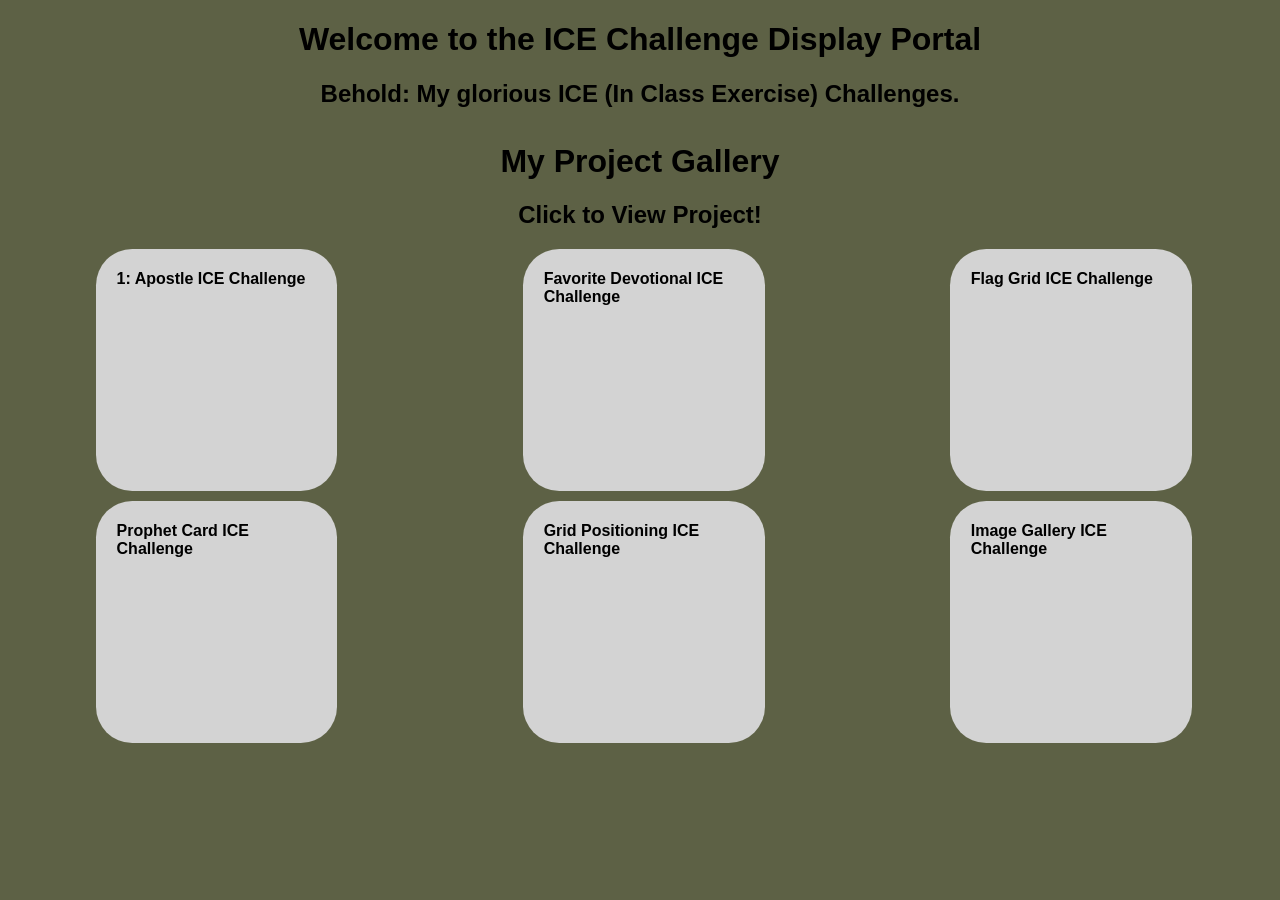
<file: index.html>
<!-- <nav>
    <a href=html.html id="backButton">Back</a>
</nav> -->

<!-- <link rel="stylesheet" href="apostle_spotlight/apostles.css"> -->

<!DOCTYPE html>
<html lang="en">
<head>
    <meta charset="UTF-8">
    <meta name="viewport" content="width=device-width, initial-scale=1.0">
    
    <link rel="stylesheet" href="styles/styles.css">
    <title>Document</title>
</head>
<header class="mainHeader">
        <div class="LogoContainer">
            <h1>Welcome to the ICE Challenge Display Portal</h1>
            <h2>Behold: My glorious ICE (In Class Exercise) Challenges.</h2>
        </div>
    </header>
    <body>
        <h1>My Project Gallery</h1>
        <h2>Click to View Project!</h2>
        <main id="gallery">
            <div class="box-content" id="ApostlePreview">1: Apostle ICE Challenge</div>
            <div class="box-content" id="FavoriteDevo">Favorite Devotional ICE Challenge</div>
            <div class="box-content" id="gridFlag">Flag Grid ICE Challenge</div>
            <div class="box-content" id="prophetCard">Prophet Card ICE Challenge</div>
            <div class="box-content" id="positioningPractice">Grid Positioning ICE Challenge</div>
            <div class="box-content" id="galleryPractice">Image Gallery ICE Challenge</div>
        </div>
        <script src="link.js"></script>
</body>
</html>
</file>
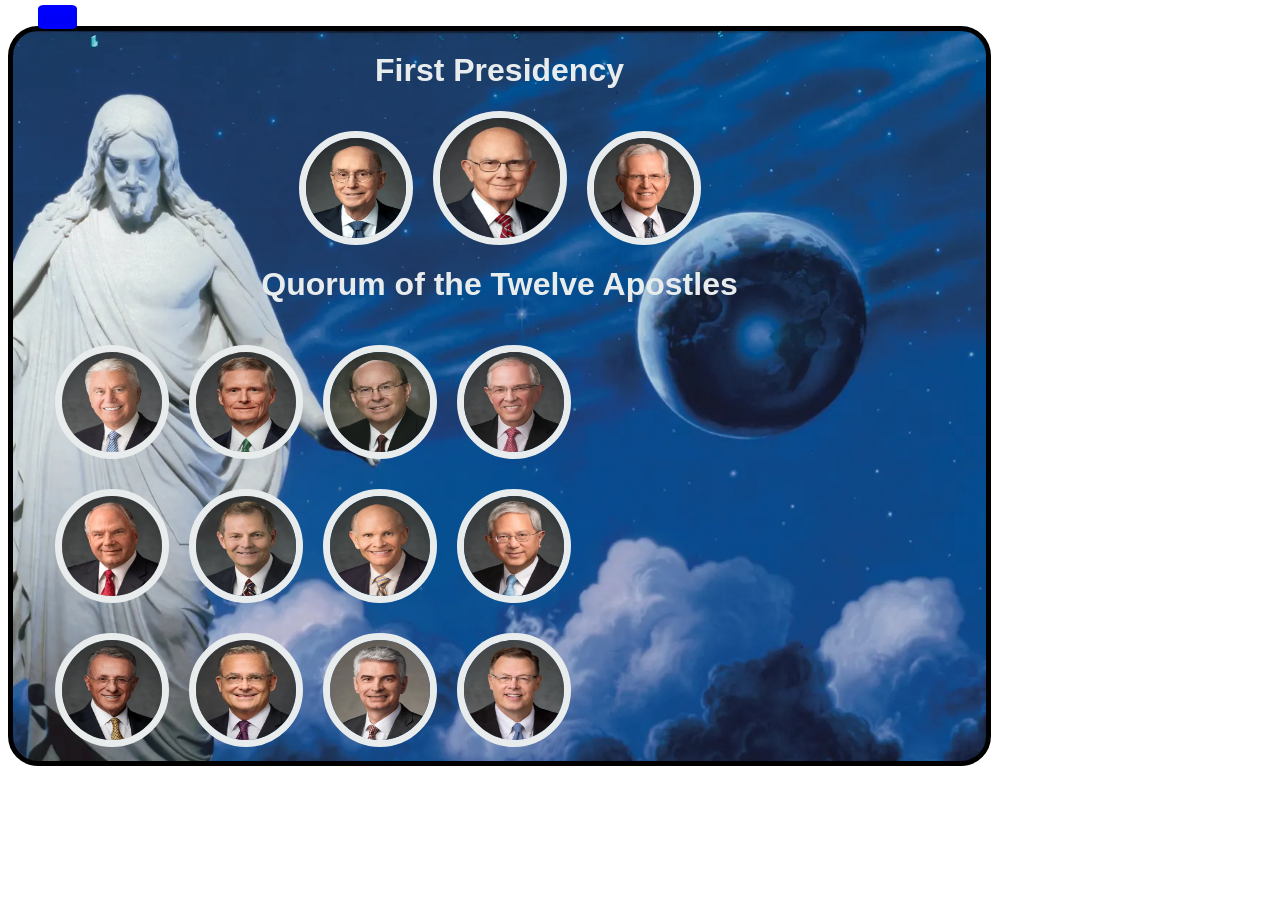
<file: apostles.html>
<!DOCTYPE html>
<html lang="en">
<head>
    <meta charset="UTF-8">
    <meta name="viewport" content="width=device-width, initial-scale=1.0">
    <title>Apostles Spotlights</title>
    <link rel="stylesheet" href="apostle_spotlight/apostles.css">
    <style>
        /* Insert styles here */
    </style>
</head>
<nav>
    <a href=index.html id="backButton">Back</a>
</nav>
<body>
    <div id="main_container">
        <!-- first Presidency -->
            <h1>First Presidency</h1>
        <div id="pres-div">
            <img src="apostle_spotlight/images/eyring.webp" alt="" id="eyring" class="pres">
            <img src="apostle_spotlight/images/oaks.webp" alt="oaks" id="oaks" class="pres">
            <img src="apostle_spotlight/images/christofferson.webp" alt="" id="christofferson" class="pres">
        </div>
        <!-- Quorum of the 12 -->
            <h1>Quorum of the Twelve Apostles</h1>
        <div id="quorum-div">
            <img src="apostle_spotlight/images/uchtdorf.webp" alt="" id="uchtdorf" class="quorum">
            <img src="apostle_spotlight/images/bednar.webp" alt="" id="bednar" class="quorum">
            <img src="apostle_spotlight/images/cook.webp" alt="" id="cook" class="quorum">
            <img src="apostle_spotlight/images/anderson.webp" alt="" id="anderson" class="quorum">
            <img src="apostle_spotlight/images/rasband.webp" alt="" id="rasband" class="quorum">
            <img src="apostle_spotlight/images/stevenson.webp" alt="" id="stevenson" class="quorum">
            <img src="apostle_spotlight/images/renlund.webp" alt="" id="renlund" class="quorum">
            <img src="apostle_spotlight/images/gong.webp" alt="" id="gong" class="quorum">
            <img src="apostle_spotlight/images/soares.webp" alt="" id="soares" class="quorum">
            <img src="apostle_spotlight/images/kearon.webp" alt="" id="kearon" class="quorum">
            <img src="apostle_spotlight/images/causse.webp" alt="" id="causse" class="quorum">
            <img src="apostle_spotlight/images/gilbert.webp" alt="" id="gilbert" class="quorum">
        </div>
        
    </div>
    <script src="link.js"></script>
</body>
</html>
</file>
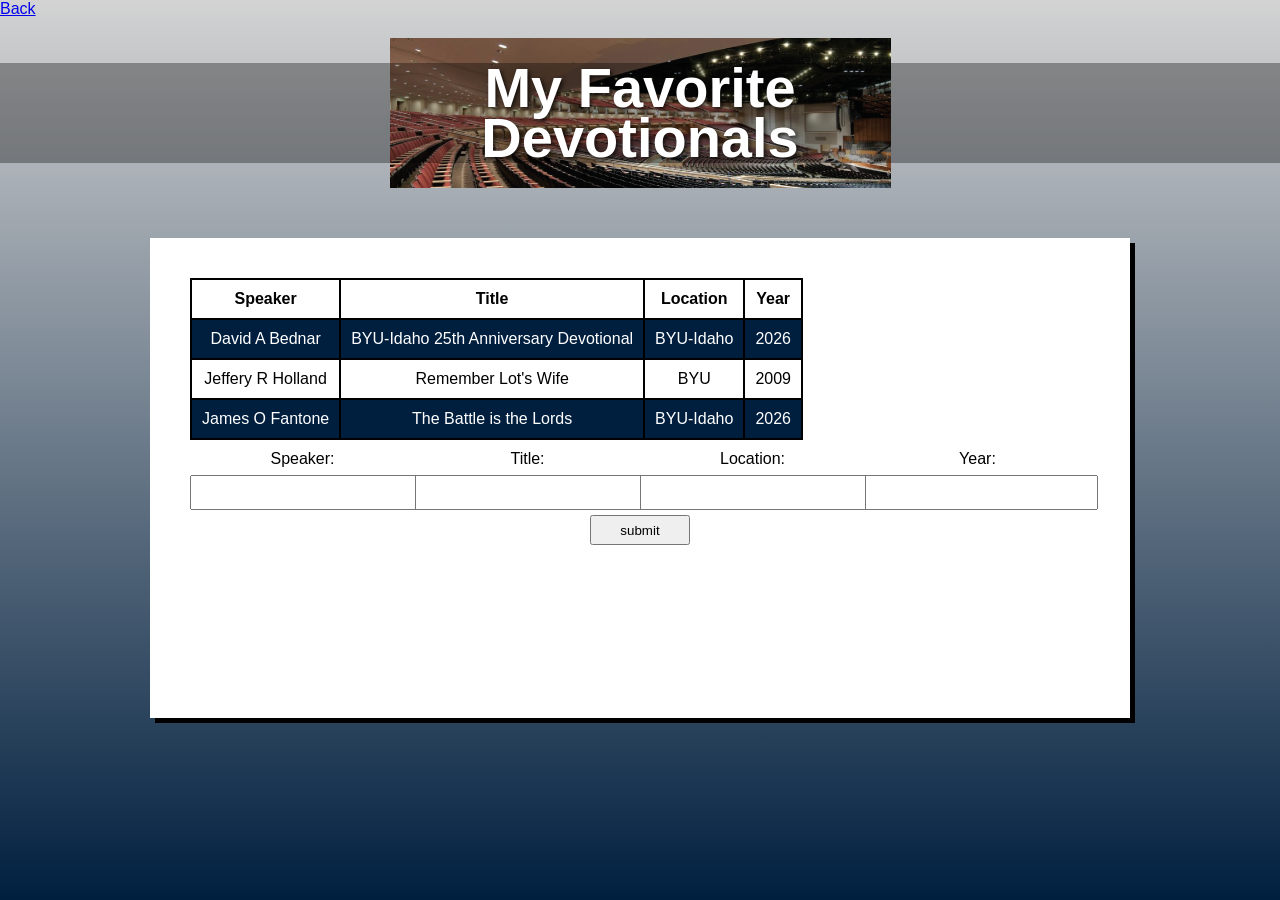
<file: favdevo.html>
<!DOCTYPE html>
<html lang="en">
<head>
  <meta charset="UTF-8" />
  <meta name="viewport" content="width=device-width, initial-scale=1.0"/>
  <title>My Favorite Devotionals</title>
  <link rel="stylesheet" href="favorite-devo/styles/styles.css" />
</head>
<nav>
    <a href=index.html id="backButton">Back</a>
</nav>
<body>
  <div class="container">
    <header class="header">
      <div class="header-image">
        <h1>My Favorite<br>Devotionals</h1>
      </div>
    </header>
    <main>
      <div class="content-box">
        <!-- Add your devotional content here -->
         <table>
          <!-- tr stands for Table Row -->
          <tr>
            <!-- th stands for Table Heading -->
            <th>Speaker</th>
            <th>Title</th>
            <th>Location</th>
            <th>Year</th>
          </tr>
          <tr>
            <td>David A Bednar</td>
            <td>BYU-Idaho 25th Anniversary Devotional</td>
            <td>BYU-Idaho</td>
            <td>2026</td>
          </tr>
          <tr>
            <td>Jeffery R Holland</td>
            <td>Remember Lot's Wife</td>
            <td>BYU</td>
            <td>2009</td>
          </tr>
          <tr>
            <td>James O Fantone</td>
            <td>The Battle is the Lords</td>
            <td>BYU-Idaho</td>
            <td>2026</td>
          </tr>
         </table>
         <div>
          <form id="devo-form">
          <!-- labels -->
          <label for="speaker-name">Speaker: </label> 
          <label for="title-name">Title: </label>
          <label for="location-name">Location: </label>
          <label for="year">Year: </label>
          <!-- speaker name input -->
          <input type="text" id="speaker-name">
          <!-- title input -->
          <input type="text" id="title-name">
          <!-- Location input -->
          <input type="text" id="location-name">
          <!-- year input -->
          <input type="text" id="year">
          <!-- submit button -->
          <input type="submit" value="submit" id="submit">
         </form>
        </div>
         
      </div>
    </main>
  </div>
</body>
</html>
</file>
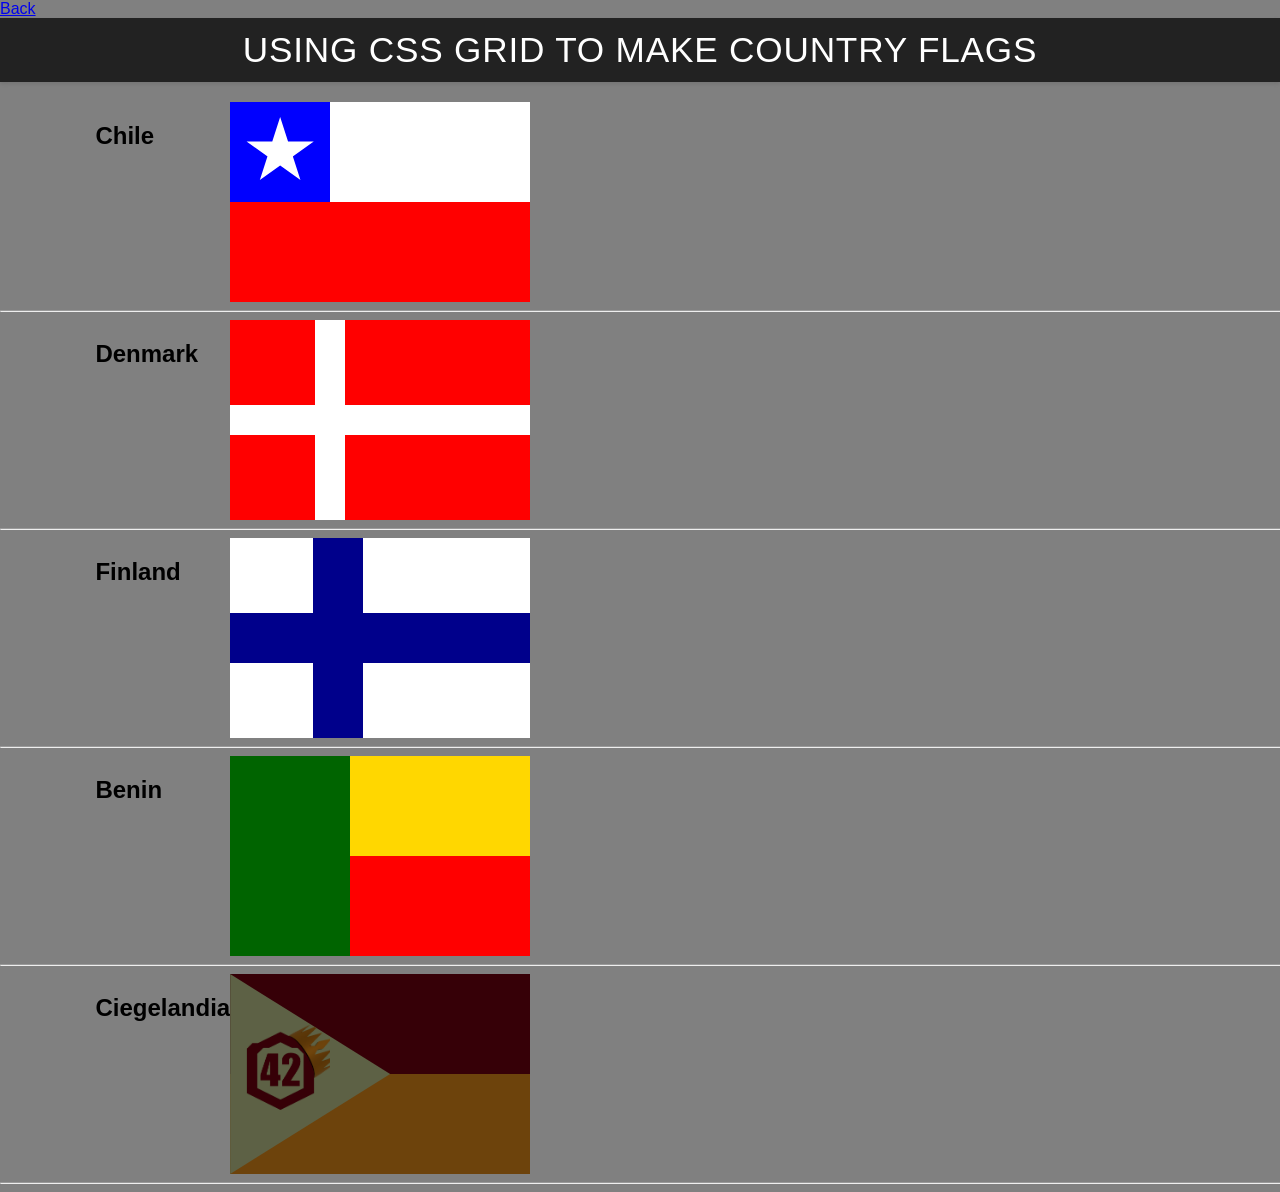
<file: flags.html>
<!DOCTYPE html>
<html lang="en">

<head>
    <meta charset="UTF-8">
    <meta name="viewport" content="width=device-width, initial-scale=1.0">
    <link rel="stylesheet" href="grid_flags/flags.css">
    <title>Flag</title>
</head>
<nav>
    <a href=index.html id="backButton">Back</a>
</nav>
<body>
    <header>
        <h1>Using CSS Grid to make Country Flags</h1>
    </header>
    <main>
        <h2>Chile</h2>
        <div id="chile">
            <div id="blue">
                <div class="star"></div>
            </div>
            <div id="white"></div>
            <div id="red"></div>
        </div>
        <hr>

        <h2>Denmark</h2>
        <div id="denmark">
            <div id="dred1"></div>
            <div id="dred2"></div>
            <div id="dred3"></div>
            <div id="dred4"></div>
        </div>
        <hr>

        <h2>Finland</h2>
        <div id="finland">
            <div id="fwhite1"></div>
            <div id="fwhite2"></div>
            <div id="fwhite3"></div>
            <div id="fwhite4"></div>
        </div>
        <hr>

        <h2>Benin</h2>
        <div id="benin">
            <div id="bgreen"></div>
            <div id="byellow"></div>
            <div id="bred"></div>
        </div>

        <hr>

        <h2>Ciegelandia</h2>
        <div id="ciegelandia">
            <div id="cgreen" class="triangle">
                <img src="grid_flags/images/42-WaterMark.png" alt="42-WaterMark.png" id="logo">
            </div>
            <div id="corange"></div>
            <div id="cmaroon"></div>
        </div>
        <hr>
    </main>
</body>

</html>
</file>
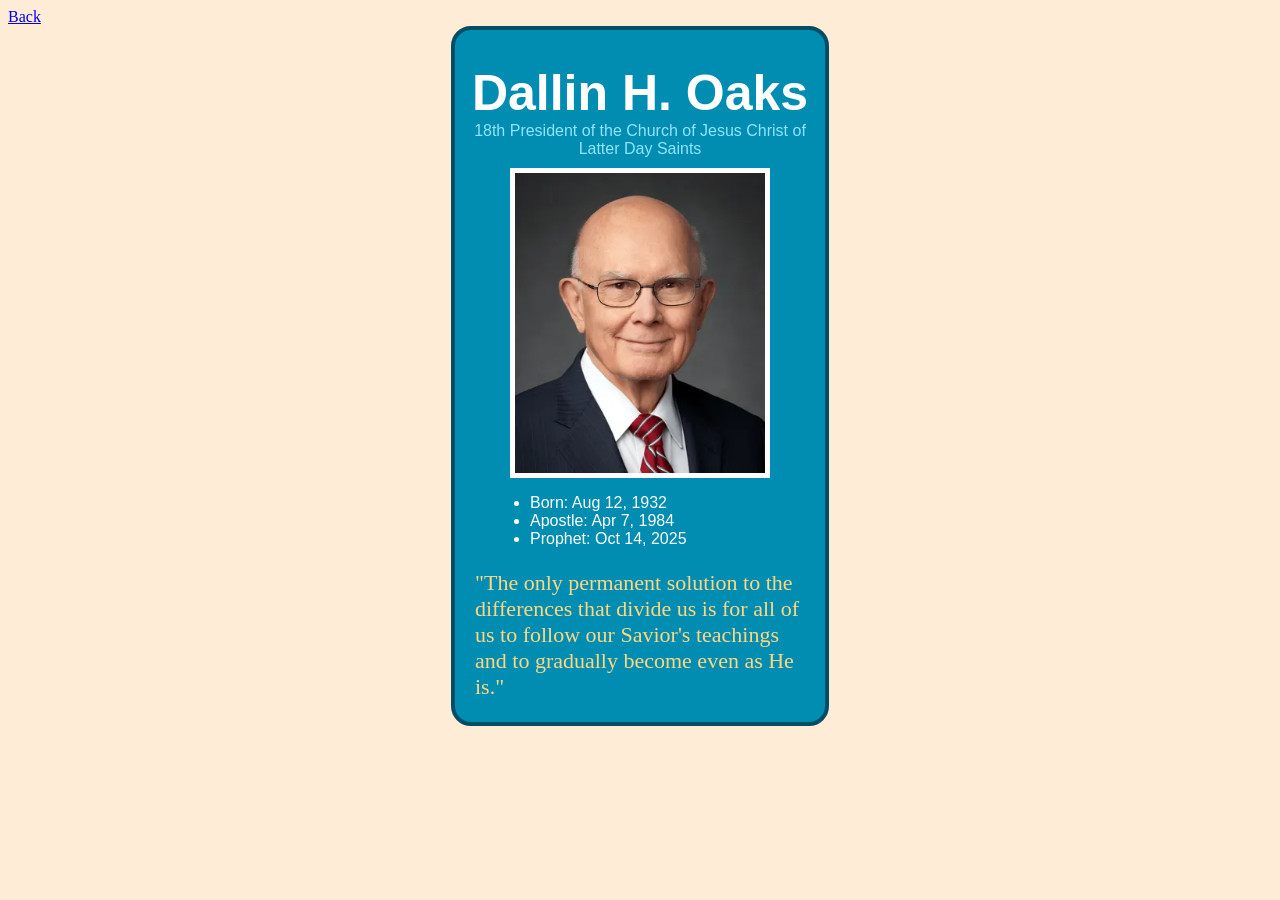
<file: oaks.html>
<!DOCTYPE html>
<html lang="en">
<head>
    <link rel="stylesheet" href="prophet-cards/oaks.css">
    <meta charset="UTF-8">
    <meta name="viewport" content="width=device-width, initial-scale=1.0">
    <title>Dallin H. Oaks</title>
    <style>
        /* Insert styles here, this is called an internal stylesheet  */
        body {
            background: #FFECD7;
        }
    </style>
</head>
<nav>
    <a href=index.html id="backButton">Back</a>
</nav>
<body>
    <main>
        <div id="card">
            <h1 id="name" class="content">
                Dallin H. Oaks
            </h1>
            <a id="subText" class="content" href="https://churchofjesuschrist.org">
                18th President of the Church of Jesus Christ of Latter Day Saints
            </a>
            <img src="prophet-cards/images/oaks.webp" alt="Dallin H Oaks Portrait" id="photo" class="content">
            <ul id="list" class="content">
                <li>Born: Aug 12, 1932 </li>
                <li>Apostle: Apr 7, 1984</li>
                <li>Prophet: Oct 14, 2025</li>
            </ul>
            <p id="quote" class="content">
                "The only permanent solution to the differences that divide us is for all of us to follow our Savior's teachings and to gradually become even as He is."
            </p>
        </div>
    </main>
    <!-- Insert HTML elements here -->
</body>
</html>
</file>
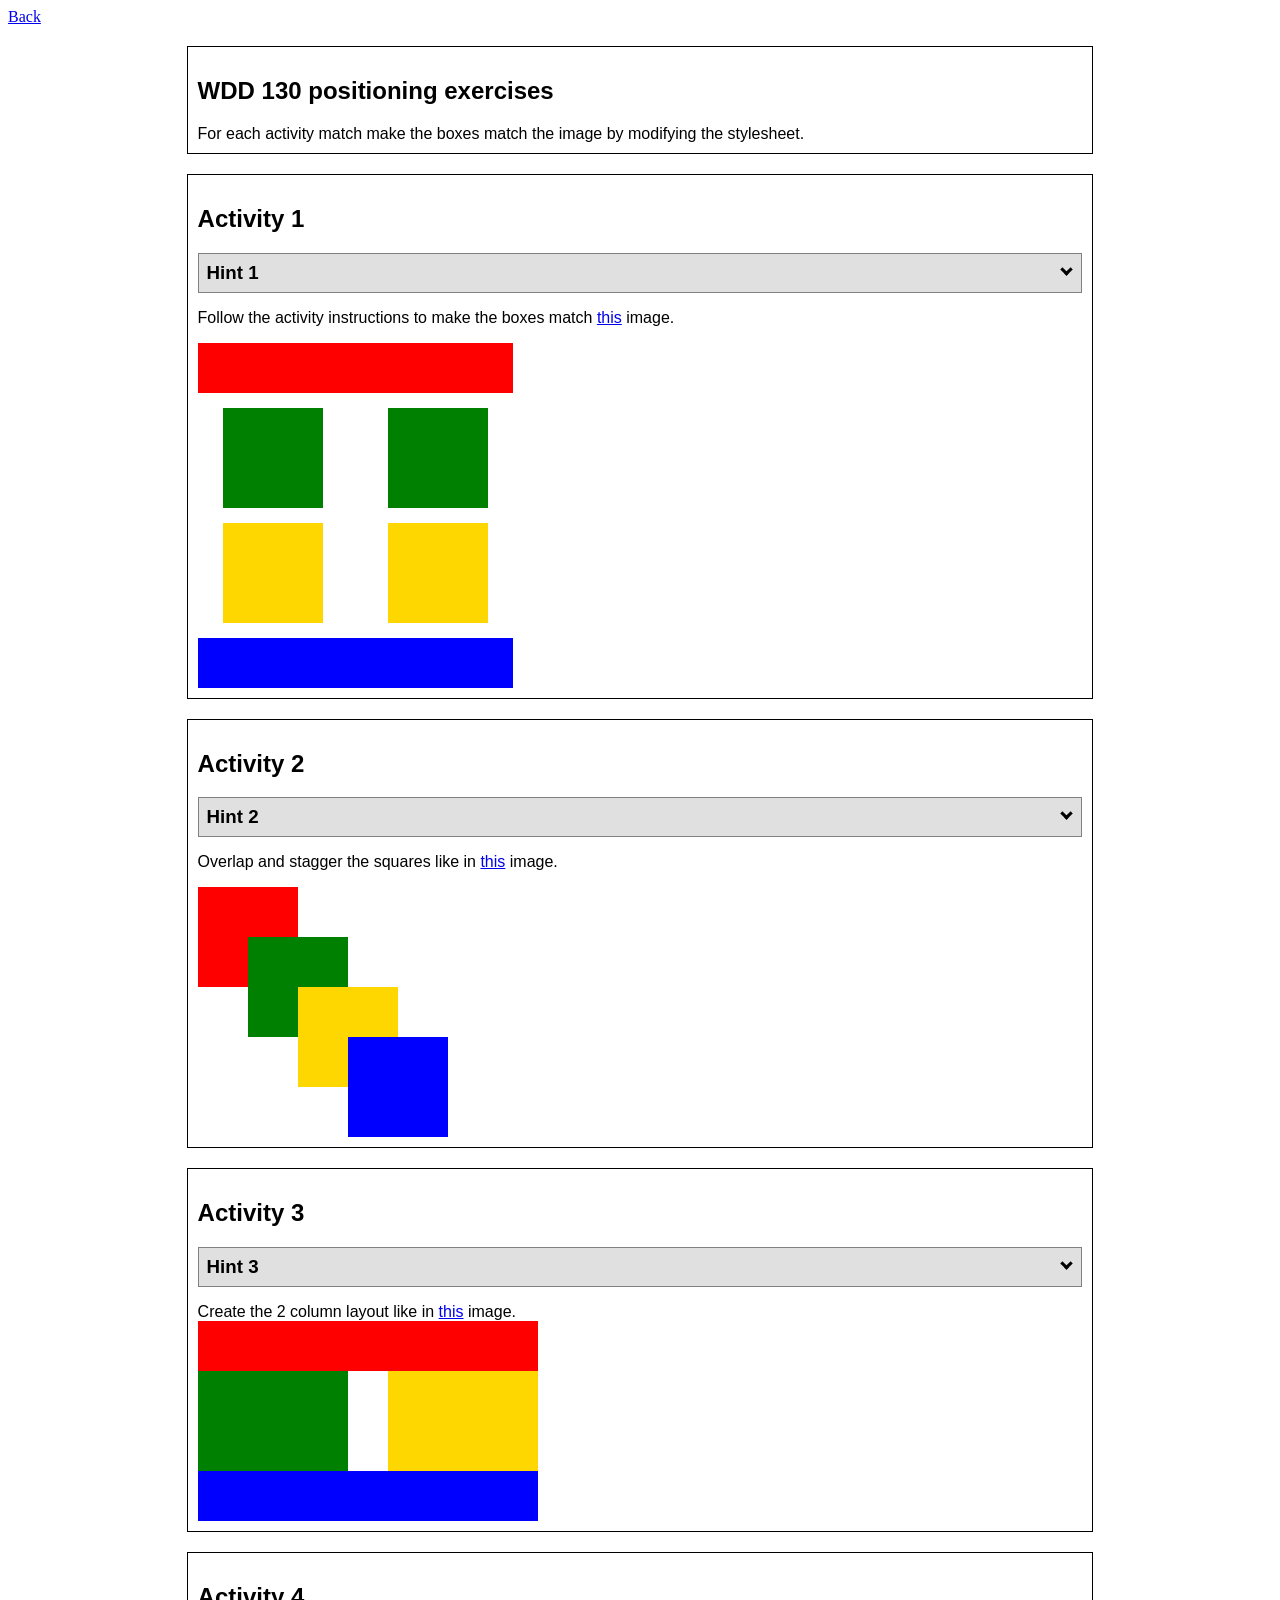
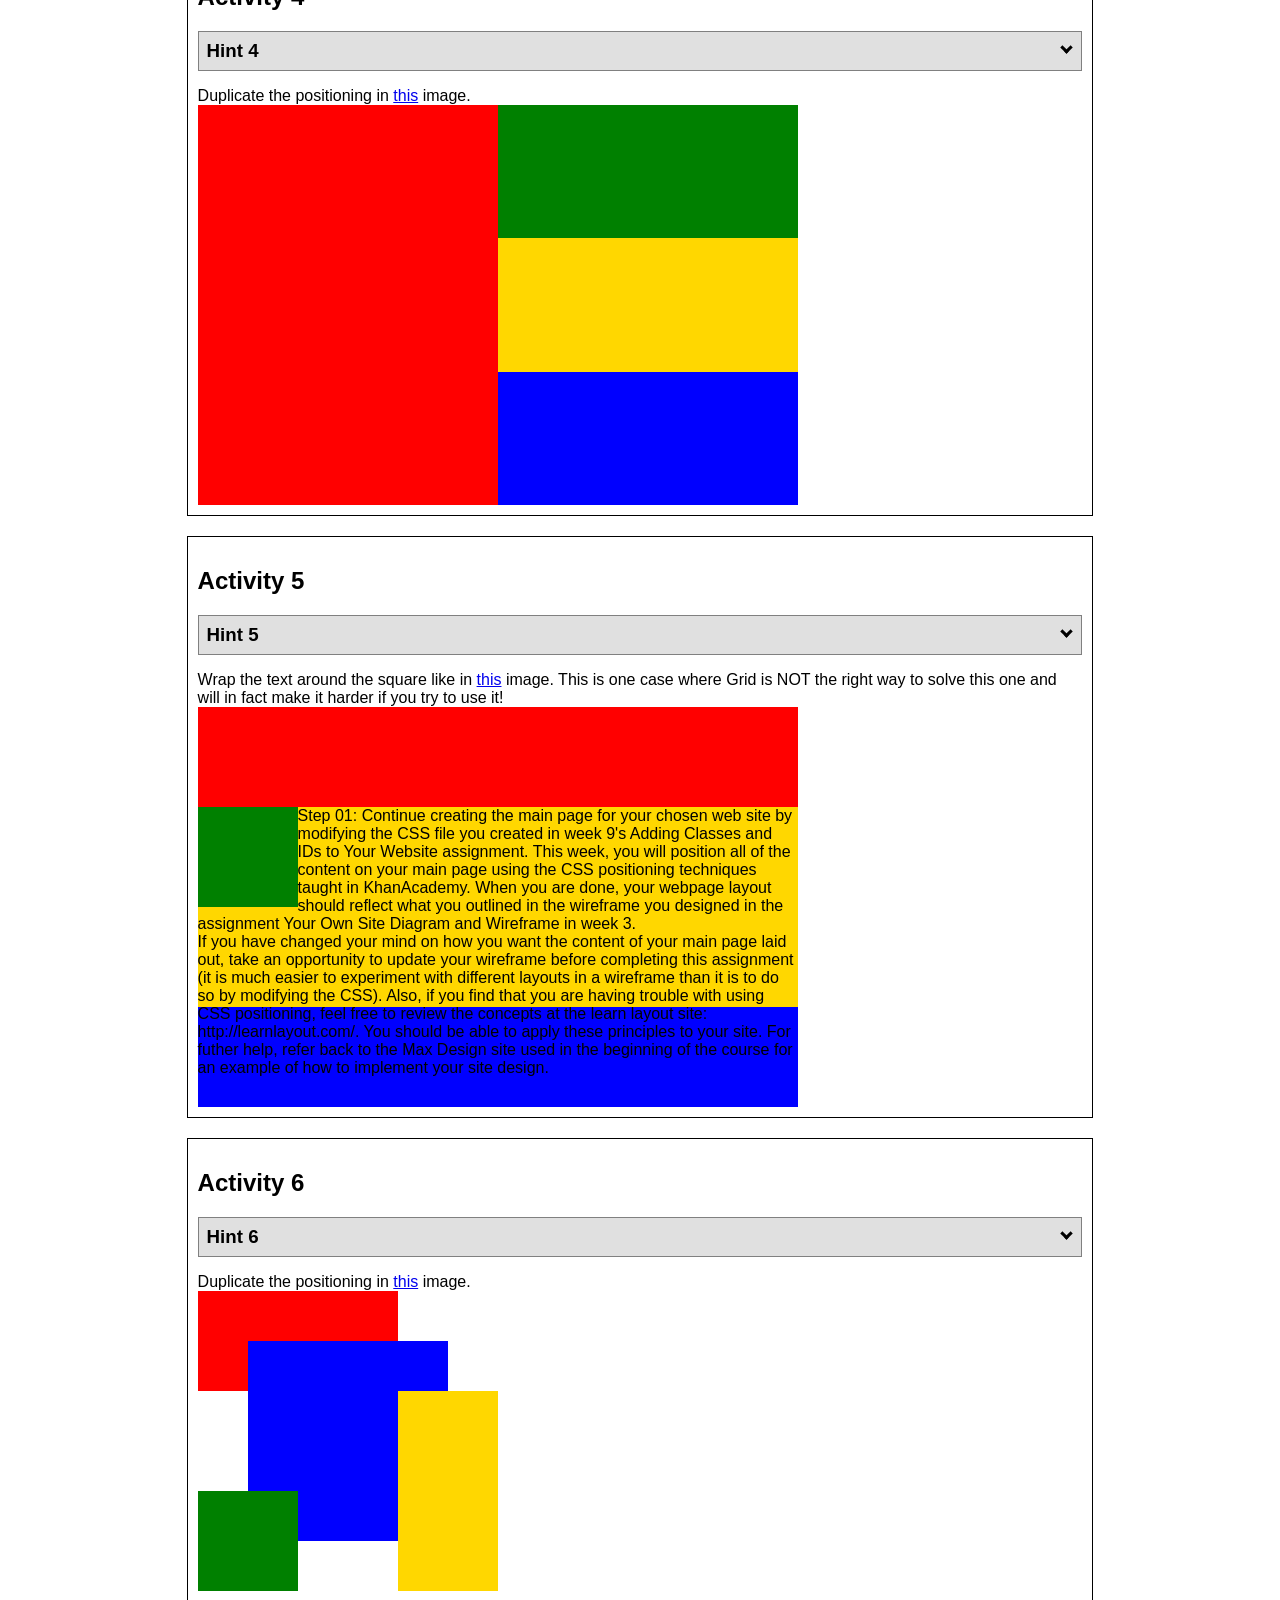
<file: positioning.html>
<!DOCTYPE html>
<html lang="en">
  <head>
    <!-- HTML - Name: positioning.html -->
    <title>Positioning Activity</title>
    <link rel="stylesheet" type="text/css" href="positioning/positionstyles.css" />
  </head>
  <nav>
    <a href=index.html id="backButton">Back</a>
</nav>
  <body>
    <div class="activity">
      <h2>WDD 130 positioning exercises</h2>
      For each activity match make the boxes match the image by modifying the stylesheet.</div>
    <div class="activity">
      <h2>Activity 1</h2>
      <section class="hint"><input type="checkbox" ><i></i> <h3>Hint 1</h3><div><p>Use the activity instructions for the firt activity</a></p></div></section>
      <p>Follow the activity instructions to make the boxes match  <a href="positioning/images/example1.png" target="_blank">this</a> image.</p>
      <div class="content1" >
        <div class="red1" ></div>
        <div class="green1" ></div>
        <div class="green1" ></div>
        <div class="yellow1"></div>
        <div class="yellow1"></div>
        <div class="blue1"></div>
      </div>
    </div>
    <div class="activity">
      <h2>Activity 2</h2>
      <section class="hint"><input type="checkbox" > <h3>Hint 2</h3><i></i><div>
      <ul>
      <li>grid-template-columns: 50px 50px 50px 50px 50px </li></ul></div></section>
      <p>Overlap and stagger the squares like in <a href="positioning/images/example2.png" target="_blank">this</a> image.</p>
      <div class="content2" >
        <div class="red2" ></div>
        <div class="green2" ></div>
        <div class="yellow2"></div>
        <div class="blue2"></div>
      </div>
    </div>
    <div class="activity">
      <h2>Activity 3</h2>
      <section class="hint"><input type="checkbox" > <h3>Hint 3</h3><i></i><div><p>This one is going to be best solved with CSS Grid. Remember to make the boxes the right width first...then start moving them around. </p><h4>Properties used:</h4><ul><li>display:grid;</li><li>grid-template-columns:</li><li>grid-column-gap:</li>
        <li>grid-column:</li>  </ul></div></section>
      Create the 2 column layout like in <a href="positioning/images/example3.png" target="_blank">this</a>  image.
      <div class="content3" >
        <div class="red3" ></div>
        <div class="green3" ></div>
        <div class="yellow3"></div>
        <div class="blue3"></div>
      </div>
    </div>
    <div class="activity">
      <h2>Activity 4</h2>
      <section class="hint"><input type="checkbox" > <h3>Hint 4</h3><i></i><div><p>For the others we have been primarily concerned with width. For this one you will need to adjust height as well. </p><h4>Properties used:</h4><ul><li>display:grid;</li><li>grid-template-columns:</li><li>grid-row:</li></ul></div></section>
      Duplicate the positioning in <a href="positioning/images/example4.png" target="_blank">this</a> image. 
      <div class="content4" >
        <div class="red4" ></div>
        <div class="green4" ></div>
        <div class="yellow4"></div>
        <div class="blue4"></div>
      </div>
    </div>

    <div class="activity">
      <h2>Activity 5</h2>
      <section class="hint"><input type="checkbox" > <h3>Hint 5</h3><i></i><div><p>Grid is <strong>not</strong> the right way to do this.  In fact there is only one way to really do that...and that is with float. Remember that we float the thing we want the text to wrap around.  Also remember to start by making all the shapes the right size and shape.</p><h4>Properties used:</h4><ul><li>float: left;</li></ul></div></section>
      Wrap the text around the square like in <a href="positioning/images/example5.png" target="_blank">this</a> image. This is one case where Grid is NOT the right way to solve this one and will in fact make it harder if you try to use it!
      <div class="content5" >
        <div class="red5" ></div>
        <div class="green5" ></div>
        <div class="yellow5">Step 01: Continue creating the main page for your chosen web site by modifying the CSS file you created in week 9's Adding Classes and IDs to Your Website assignment. This week, you will position all of the content on your main page using the CSS positioning techniques taught in KhanAcademy. When you are done, your webpage layout should reflect what you outlined in the wireframe you designed in the assignment Your Own Site Diagram and Wireframe in week 3. <br />
          If you have changed your mind on how you want the content of your main page laid out, take an opportunity to update your wireframe before completing this assignment (it is much easier to experiment with different layouts in a wireframe than it is to do so by modifying the CSS). Also, if you find that you are having trouble with using CSS positioning, feel free to review the concepts at the learn layout site: http://learnlayout.com/. You should be able to apply these principles to your site. For futher help, refer back to the Max Design site used in the beginning of the course for an example of how to implement your site design.</div>
        <div class="blue5"></div>
      </div>
    </div>
    <div class="activity">
      <h2>Activity 6</h2>
      <section class="hint"><input type="checkbox" > <h3>Hint 6</h3><i></i><div><p>This one is all about visualizing the grid behind the layout. If you are having a hard time doing that first: all the sizes are even multiples of 100, and second here is another example with the lines drawn: <a href="images/example6-hint.png" target="_blank">example 6 with lines</a>. For this one you will find it easiest if you use px for the column width. You can also use <kbd>z-index</kbd> to control the element layering.    </p><h4>Properties used:</h4><ul><li>display:grid;</li><li>grid-template-columns:</li><li>grid-column:</li><li>grid-row:</li><li><a href="https://www.w3schools.com/cssref/pr_pos_z-index.asp" target="_blank">z-index:</a></li></ul></div></section>
      Duplicate the positioning in <a href="positioning/images/example6.png" target="_blank">this</a> image.
      <div class="content6" >
        <div class="red6" ></div>
        <div class="green6" ></div>
        <div class="yellow6"></div>
        <div class="blue6"></div>
      </div>
    </div>
  </body>
</html>
</file>
<file: apostle_spotlight/apostles.css>
#main_container{
    background-image: url('images/christus.webp');
    background-size: cover;
    background-position: 63%;
    width: 973px;
    height: 730px;
    border-width: 5px;
    border-color: #000000;
    border-style: solid;
    border-radius: 30px;
    justify-self: center;
}
#pres-div{
    display: flex;
    justify-content: center;
}
#quorum-div{
    height: 400px;
    width: 600px;
    justify-self: center;
    display: flex;
    justify-content: center;
    flex-direction: column;
    flex-flow:row wrap;
    
}
.pres{
    width:100px;
    height: 100px;
    border-width: 7px;
    border-color: #e8eced;
    border-style: solid;
    border-radius: 100%;
    margin: 10px;
    margin-bottom: 0px;
    margin-top: 20px;
}
.quorum{
    max-width:100px;
    height:100px;
    border-width: 7px;
    border-color: #e8eced;
    border-style: solid;
    border-radius: 100%;
    flex-basis: 33.33333%;
    margin:10px;
    margin-top: 20px;
}
h1{
    color:#e8eced;
    font-family: arial;
    text-align: center;
}
#oaks{
    width:120px;
    height: 120px;
    margin-top: 0;
}
#backButton{
    width: 70px;
    height:45px;
    margin-left: 30px;
    background-color: blue;
    border-radius: 15%;
    justify-self: left;
    text-align: center;
    cursor: pointer;
    font-size: 15px;
    padding:4px;
}
</file>
<file: styles/styles.css>
body{
    font-family: myFont, sans-serif;
    font-weight: bold;
    background-color: #5d6145;
}
h1{
    text-align: center;

}

h2{
    text-align: center;
}
img{
    object-fit: cover;
    width: 25%;
    height: 100px;
}
.box-content{
    background-color: lightgray;
    width:200px;
    height:200px;
    color: #000000;
    border-radius: 15%;
    padding:5%;
    transition: box-shadow 0.2s ease-in, scale 0.1s ease-in, transform 0.1s ease-in;
}
.box-content:hover{
    transform: translateY(-5%);
    box-shadow: 8px 8px 10px #000000;
    scale: 1.1;
}

#gallery{
    display:grid;
    grid-template-columns: 33% 33% 33%;
    gap: 10px;
    justify-items: center;
}
.mainHeader{
    top:0;
    width:100%;
    height: 100px;
}
</file>
<file: favorite-devo/styles/styles.css>
body {
  margin: 0;
  height: 100%;
  font-family: Arial, sans-serif;
  background: linear-gradient(to bottom, #d3d3d3, #001f3f);
  background-repeat: no-repeat; /* Just in case */
  background-attachment: fixed;
}

.container {
  text-align: center;
}

.header {
  padding: 20px 0;
}

.header-image {
  background-image: url('../images/icenter.png'); /* Replace with your image */
  background-repeat: no-repeat;
  background-position: center;
  height: 150px;
  display: flex;
  flex-direction: column;
  justify-content: center;
  color: white;

}

.header-image h1 {
  margin: 0;
  line-height: 0.9;
    font-size: 3.5em;
  font-weight: bold;
  text-shadow: 2px 2px 4px rgba(0, 0, 0, 0.7);
  background: #00000055;
}

.content-box {
  background-color: white;
  margin: 30px auto;
  width: 90%;
  max-width: 900px;
  padding: 40px;
  box-shadow: 5px 5px 0px black;
  min-height: 400px;
}
th, td{
  border: 2px solid black;
  padding: 10px;
}
table{
  border-collapse: collapse;
  justify-self: center;
}

tr:nth-child(even){
background-color: #001f3f;
color: white;
}

tr:hover{
background-color: yellow;
color:gray;
}
#devo-form{
  display: grid;
  grid-template-columns: 1fr 1fr 1fr 1fr;
  grid-template-rows: 1fr 1fr 1fr;
}
label{
  margin-top:10px;
  margin-bottom: 7px;
}
#speaker-name{
  grid-row:2/3;
  grid-column: 1 / 2;
  width: 100%;
}
#title-name{
  grid-row:2/3;
  grid-column: 2 / 3;
  width: 100%;
}
#location-name{
  grid-row:2/3;
  grid-column: 3 / 4;
  width: 100%;
}
#year{
  grid-row:2/3;
  grid-column: 4 / 5;
  width: 100%;
}
#submit{
  grid-row:3/4;
  grid-column: 1 / 5;
  width: 100px;
  margin-top:5px;
  justify-self: center;
}
</file>
<file: grid_flags/flags.css>
body {
    margin: 0;
    font-family: 'Helvetica Neue', sans-serif;
    background-color: gray;
}

header {
    background-color: #222;
    color: #fff;
    padding: 0.75rem 1.5rem;
    display: flex;
    align-items: center;
    justify-content: center;
    font-size: 1.1rem;
    letter-spacing: 0.05rem;
    text-transform: uppercase;
    box-shadow: 0 2px 4px rgba(0, 0, 0, 0.1);
}

header h1 {
    margin: 0;
    font-weight: 400;
}
main {
    display: grid;
    grid-template-columns: .1fr .1fr 1fr .1fr;
    margin-top: 20px;
}
        hr {
            width: 100%;
            grid-column: 1 / 5;
        }
        h2 {
            grid-column: 2/3;
        }

        #blue {
            background: blue;
            grid-column: 1 / 2;
            display: grid;
            align-items: center;
            justify-items: center;
        }

        #white {
            background: white;
            grid-column: 2 / 4;
        }

        #red {
            background: red;
            grid-column: 1 / 4;
        }

        #chile {
            display: grid;
            grid-template-columns: 1fr 1fr 1fr;
            grid-template-rows: 1fr 1fr;
            height: 200px;
            width: 300px;
        }

        .star {
            width: 70px;
            aspect-ratio: 1;
            background: white;
            clip-path: polygon(50% 0, 79% 90%, 2% 35%, 98% 35%, 21% 90%);
        }

/* denmark: */
#denmark{
    display: grid;
    grid-template-columns: 1fr 1fr 1fr;
    grid-template-rows: 1fr 30px 1fr;
    height: 200px;
    width: 300px;
    background-color: white;
}

#dred1{
    background-color: red;
    grid-column: 2/4;
    grid-row: 1/2;
    margin-left: 15px;
}

#dred2{
    background-color: red;
    grid-column: 1/2;
    grid-row: 1/2;
    margin-right: 15px;
}

#dred3{
    background-color: red;
    grid-column: 1/2;
    grid-row: 3/4;
    margin-right: 15px;
}

#dred4{
    background-color: red;
    grid-column: 2/4;
    grid-row: 3/4;
    margin-left: 15px;
}

/* finland */

#finland{
    display: grid;
    grid-template-columns: 1fr 50px 2fr;
    grid-template-rows: 1fr 50px 1fr;
    height: 200px;
    width: 300px;
    background-color: darkblue;
}

#fwhite1{
    background-color: white;
    grid-column: 3/4;
    grid-row: 1/2;
}

#fwhite2{
    background-color: white;
    grid-column: 1/2;
    grid-row: 1/2;
}

#fwhite3{
    background-color: white;
    grid-column: 1/2;
    grid-row: 3/4;
}

#fwhite4{
    background-color: white;
    grid-column: 3/4;
    grid-row: 3/4;
}
/* Benin */

#benin{
    display: grid;
    grid-template-columns: 2fr 3fr;
    grid-template-rows: 1fr 1fr;
    height: 200px;
    width: 300px;
    background-color: darkblue;
}

#bgreen{
    background-color: darkgreen;
    grid-column: 1/2;
    grid-row: 1/3;
}

#byellow{
    background-color: gold;
    grid-column: 2/3;
    grid-row: 1/2;
}

#bred{
    background-color: red;
    grid-column: 2/3;
    grid-row: 2/3;
}

/* Ciegelandia */

#ciegelandia{
    display: grid;
    grid-template-columns: 2fr 3fr;
    grid-template-rows: 1fr 1fr;
    height: 200px;
    width: 300px;
    background-color: darkblue;
}

#cgreen{
    background-color: #5d6145;
    grid-column: 1/2;
    grid-row: 1/3;
}

#corange{
    background-color:#360007 ;
    grid-column: 1/3;
    grid-row: 1/2;
}

#cmaroon{
    background-color: #6d430c;
    grid-column: 1/3;
    grid-row: 2/3;
}
.triangle {
    height: 100%;
    width: 80%;
    aspect-ratio: 1;
    clip-path: polygon(0% 0%, 100% 50%, 0% 100%);
    align-content: center;
}
#logo{
    width:100px;
    height: 120px;
    object-fit: cover;
}
</file>
<file: prophet-cards/oaks.css>
main{
    display: grid;
    grid-template-columns: 3;
    grid-template-rows: 5;
    align-items: center;
}
#card{
    background-color: #008db1;
    border-color: #004e63;
    border-width: 4px;
    border-style: solid;
    justify-self: center;
    border-radius: 20px;
    max-width: 370px;
    font-weight: 100;
}
#photo{
    display: block;
    margin-left: auto;
    margin-right: auto;
    border-style: solid;
    border-color: #fffffe;
    border-width: 5px;
    max-width: 250px;
    grid-row:3;
}
#name{
    /* margin-left: 20px;
    margin-right: 20px; */
    font-size: 50px;
    grid-row:1;
    margin-bottom: 0;
    padding-bottom: 0;
}
.list{
    grid-row:4;
    list-style-position: inside;
    text-align: left;
    align-self: left;
    justify-self: left;
}
li{
    text-align: left;
    margin-left: 35px;
}
.content{
    display: block;
    margin-left: auto;
    margin-right: auto;
    text-align: center;
    align-self: center;
    font-family: Helvetica;
    color: #fffffe;
    text-decoration: none;
    grid-column: 2;
    /* margin-left:50px;
    margin-right:50px; */
}
#subText{
    color:#91e4fb;
    text-decoration: none;
    grid-row:1;
    padding-bottom: 10px;
}
a:hover{
    color:#fffffe;
}
#quote{
    grid-row:5;
    text-align: left;
    margin-left: 20px;
    margin-right:20px;
    color: #ffd783;
    font-family: "Brush Script MT";
    font-size: 22px;
}
</file>
<file: positioning/positionstyles.css>
/* CSS - Name: "positionstyles.css" */
/* Activity 1 styles */
.content1 {
  /* This is the parent of the activity 1 boxes. */
  display: grid;
  grid-template-columns: 150px 150px;
  grid-template-rows: 50px 100px 100px 50px ;
  align-content: center;
  gap:15px;
}
.red1 { 
  width: auto; 
  height: auto; 
  background-color: red; 
  grid-column: 1/3;
  grid-row:1/2;
} 
.green1 {
  width: 100px; 
  height: 100px; 
  background-color: green; 
  justify-self: center;
} 
.yellow1 {
  width: 100px; 
  height: 100px; 
  background-color: gold; 
  justify-self: center;
} 
.blue1 {
  background-color: blue; 
  grid-column: 1/3;
  grid-row:4/5;
} 
/* Activity 2 styles */ 
.content2 {
  /* This is the parent of the activity 2 boxes. */
  display:grid;
  grid-template-columns: 50px 50px 50px 50px 50px;
  grid-template-rows: 50px 50px 50px 50px 50px;
}
.red2 {
  width: 100px; 
  height: 100px; 
  background-color: red; 
  grid-column: 1/3;
  grid-row:1/3;
} 
.green2 { 
  width: 100px; 
  height: 100px; 
  background-color: green; 
  grid-column: 2/4;
  grid-row:2/4;
} 
.yellow2 {
  width: 100px; 
  height: 100px; 
  background-color: gold; 
  grid-column: 3/5;
  grid-row:3/5;
} 
.blue2 {
  width: 100px; 
  height: 100px; 
  background-color: blue; 
  grid-column: 4/6;
  grid-row:4/6;
} 
/* Activity 3 styles */ 
.content3 {
  /* This is the parent of the activity 3 boxes. */
  display: grid;
  grid-template-columns: 150px 150px;
  grid-template-rows: 50px 100px 50px ;
  column-gap: 40px;
}
.red3 {
  background-color: red; 
  grid-column: 1/3;
  grid-row:1/2;
} 
.green3 {
  background-color: green;
  grid-column: 1/2;
  grid-row:2/3;
} 
.yellow3 {
  background-color: gold; 
  grid-column: 2/3;
  grid-row:2/3;
} 
.blue3 {
  background-color: blue; 
  grid-column: 1/3;
  grid-row:3/4;
} 
/* Activity 4 styles */ 
.content4 {
  /* This is the parent of the activity 4 boxes. */
  height: 400px;
  
  display: grid;
  grid-template-columns: 300px 300px;
  grid-template-rows: 1fr 1fr 1fr;
}
.red4 {
  background-color: red; 
  grid-column: 1/2;
  grid-row:1/4;
} 
.green4 {

  background-color: green; 
  grid-column: 2/3;
  grid-row:1/2;
} 
.yellow4 {

  background-color: gold; 
  grid-column: 2/3;
  grid-row:2/3;
} 
.blue4 {
 
  background-color: blue; 
  grid-column: 2/3;
  grid-row:3/4;
} 
/* Activity 5 styles */ 
.content5 {
  /* This is the parent of the activity 5 boxes. */
  height: 400px;
  /* display: grid;
  grid-template-columns: 300px 300px;
  grid-template-rows: 100px 100px 100px 100px; */
}
.red5 { 
  background-color: red; 
  height:100px;
  width:600px;
} 
.green5 { 
  width: 100px; 
  height: 100px; 
  background-color: green; 
  float:left;
} 
.yellow5 {
  background-color: gold; 
  height:200px;
  width:600px;
} 
.blue5 {
  background-color: blue; 
  height:100px;
  width:600px;
} 
/* Activity 6 styles */ 
.content6 {
  /* This is the parent of the activity 6 boxes. */
  display: grid;
  grid-template-columns: 100px 100px 100px;
  grid-template-rows: 100px 100px 100px;
}
.red6 { 
  background-color: red; 
  grid-column: 1/3;
  grid-row:1/2;
} 
.green6 {
  width: 100px; 
  height: 100px; 
  background-color: green; 
  grid-column: 1/2;
  grid-row:3/4;
  z-index: 1;
} 
.yellow6 {
  background-color: gold; 
  grid-column: 3/4;
  grid-row:2/4;
  z-index: 1;
} 
.blue6 {
  width: 200px; 
  height: 200px; 
  background-color: blue; 
  grid-column: 2/3;
  grid-row:1/3;
  margin-top: 50px;
  justify-self: center;

} 


/* Do not make any changes below here */
.activity {
  width: 70%; 
  margin: 20px auto; 
  font-family: Arial, sans-serif; 
  border: 1px solid black; 
  padding: 10px; 
  clear:both; 
  overflow: auto;
} 

.hint {
  border: 1px solid grey;
  background: #e0e0e0;
  padding: .5em;
  position: relative;
  margin: 1em 0;
}
.hint h3 {
  margin: 0;
}
.hint:hover {
  background: #d0d0d0;
}
.hint > div {
  display: none;
}

.hint input[type=checkbox] {
  position: absolute;
  width: 100%;
  height: 100%;
  opacity: 0;
  z-index: 1;
  cursor: pointer;
}

.hint input[type=checkbox]:checked ~ div {
  display: block;
}

.hint i {
  position: absolute;
  transform: translate(-6px, 0);
  margin-top: 16px;
  right: 10px;
  top: -3px;
}
.hint i:before, .hint i:after {
  content: "";
  position: absolute;
  background-color: black;
  width: 3px;
  height: 9px;
}
.hint i:before {
  transform: translate(2px, 0) rotate(45deg);
}
.hint i:after {
  transform: translate(-2px, 0) rotate(-45deg);
}

.hint input[type=checkbox]:checked ~ i:before {
  transform: translate(-2px, 0) rotate(45deg);
}
.hint input[type=checkbox]:checked ~ i:after {
  transform: translate(2px, 0) rotate(-45deg);
}
.hint a {
  position: relative;
  z-index: 1;
}
</file>
